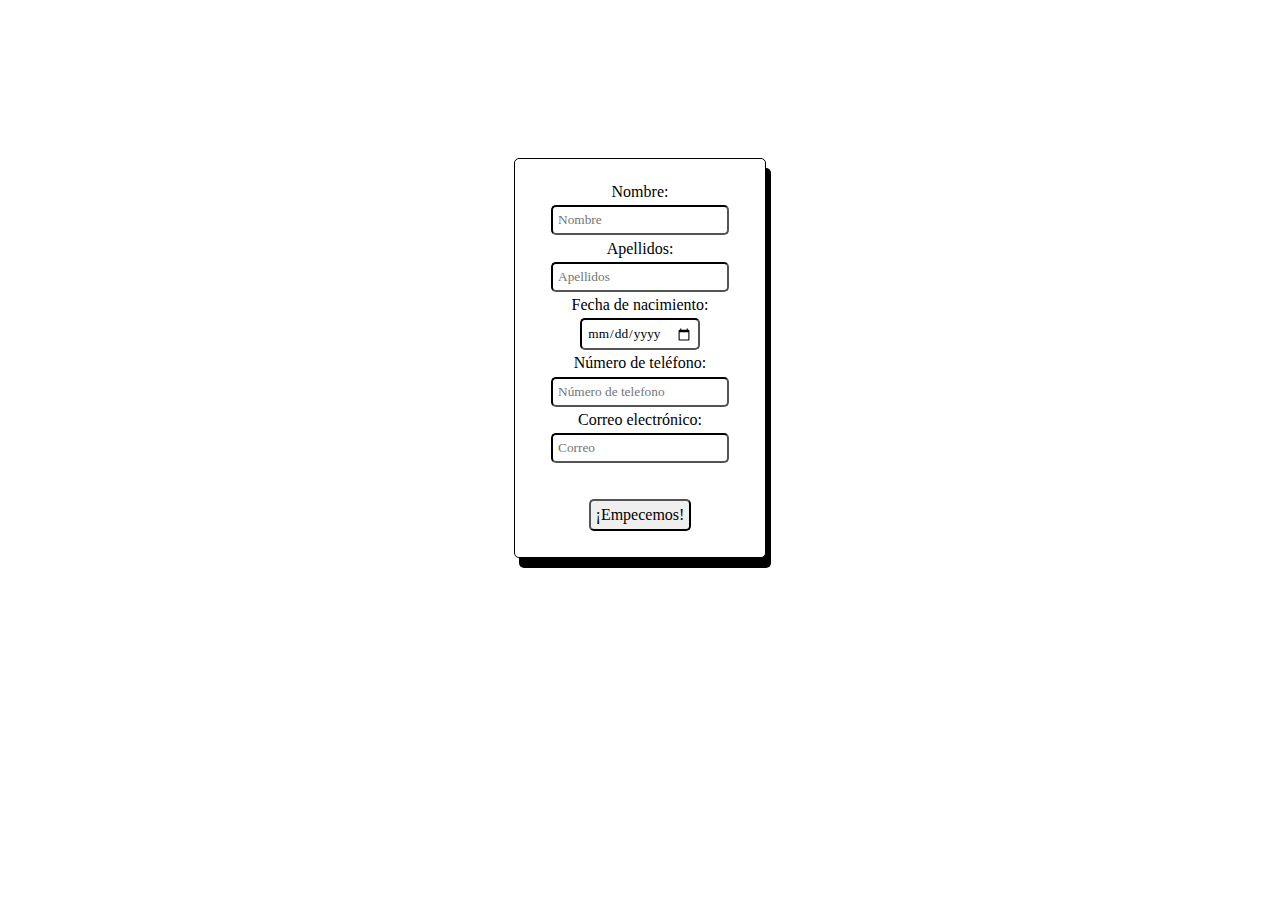
<file: pagina wapa/index.html>
<!DOCTYPE html>
<html>
<head>
    <title> Datos del usuario </title>
    <meta charset="utf-8">
    <link rel="stylesheet" type="text/css" href="css/index.css">
</head>
<body>
<form action="cuestionario.html" method="post">
    <div id="form">
        <p>Nombre:</p> <input type="text" name="nombre" placeholder="Nombre" required>
        <p>Apellidos:</p> <input type="text" name="nombre" placeholder="Apellidos" required>
        <p>Fecha de nacimiento:</p>  <input type="date" name="fecha" required>
        <p>Número de teléfono:</p> <input type="tel" name="telefono" placeholder="Número de telefono">
        <p>Correo electrónico:</p> <input type="email" name="email" placeholder="Correo"><br><br><br>
    <input type="submit" name="submit" value="¡Empecemos!">
</div>
</form>
</body>
</html>
</file>
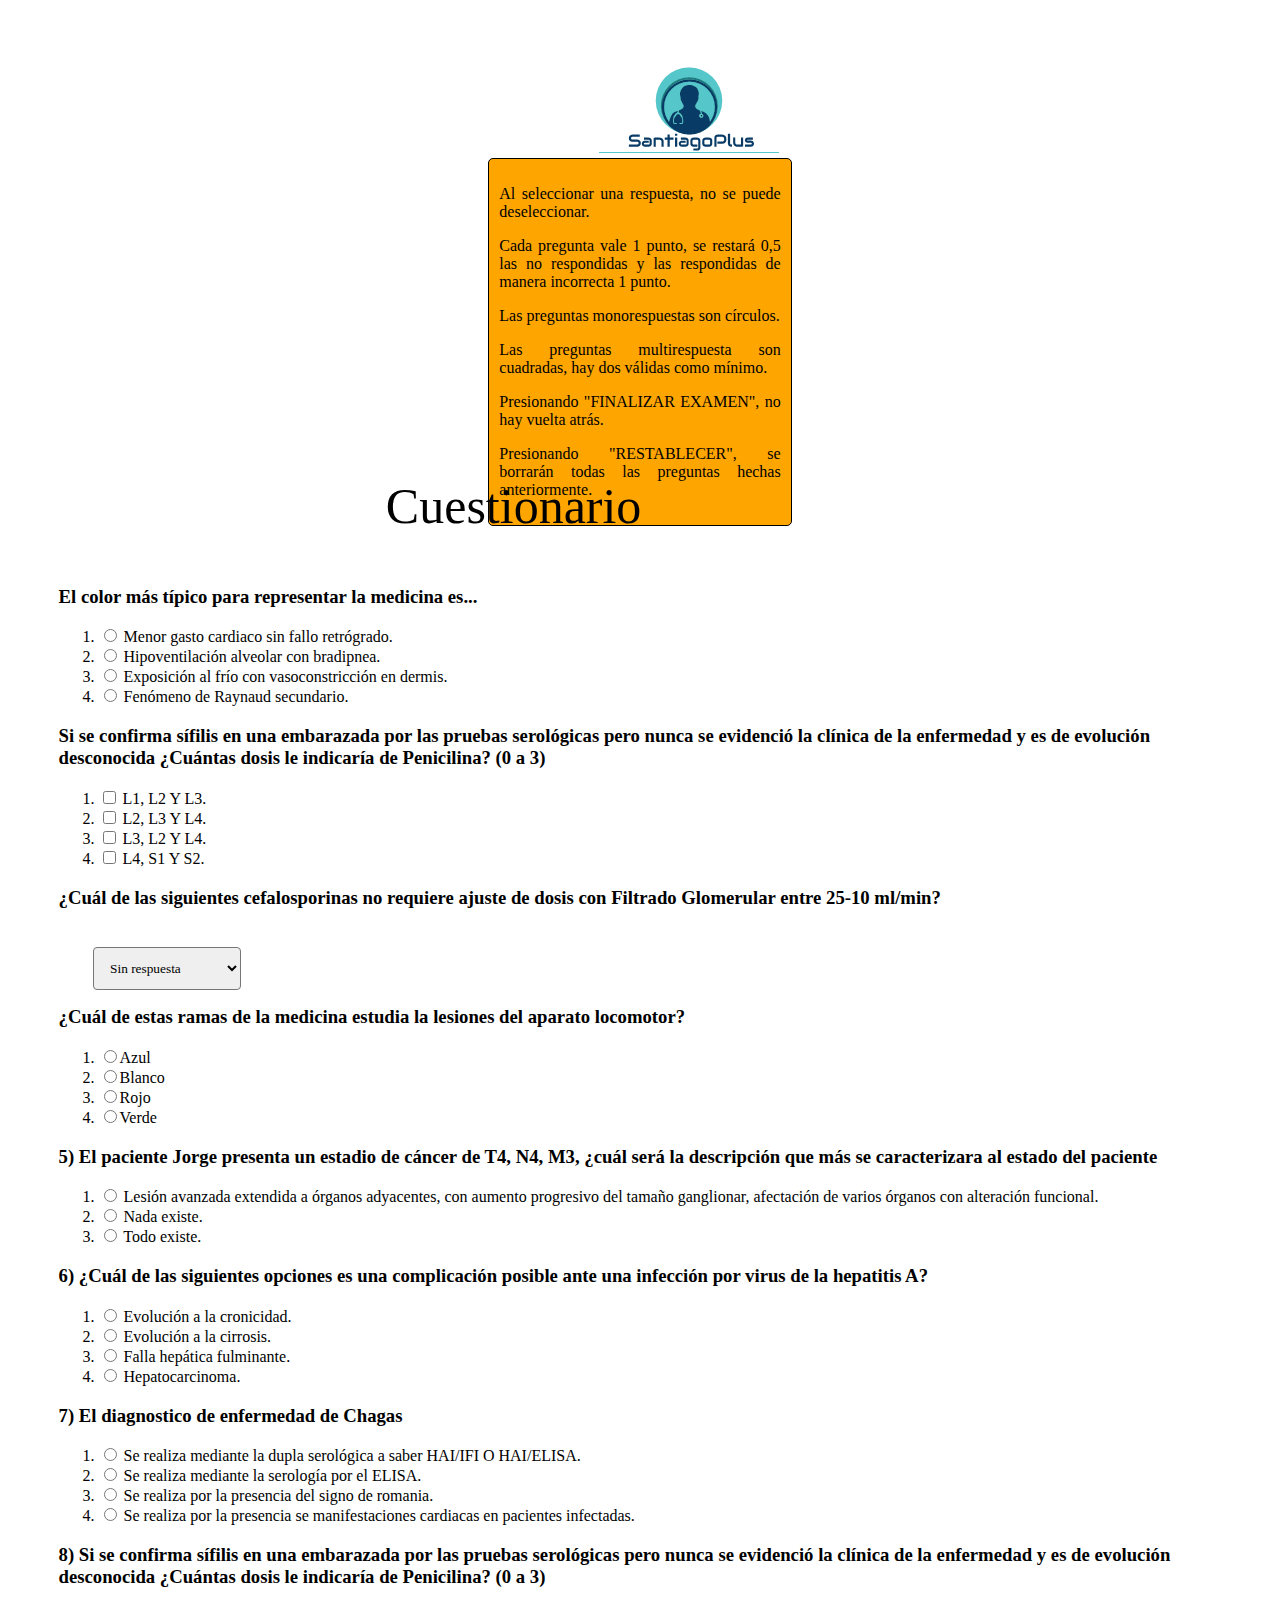
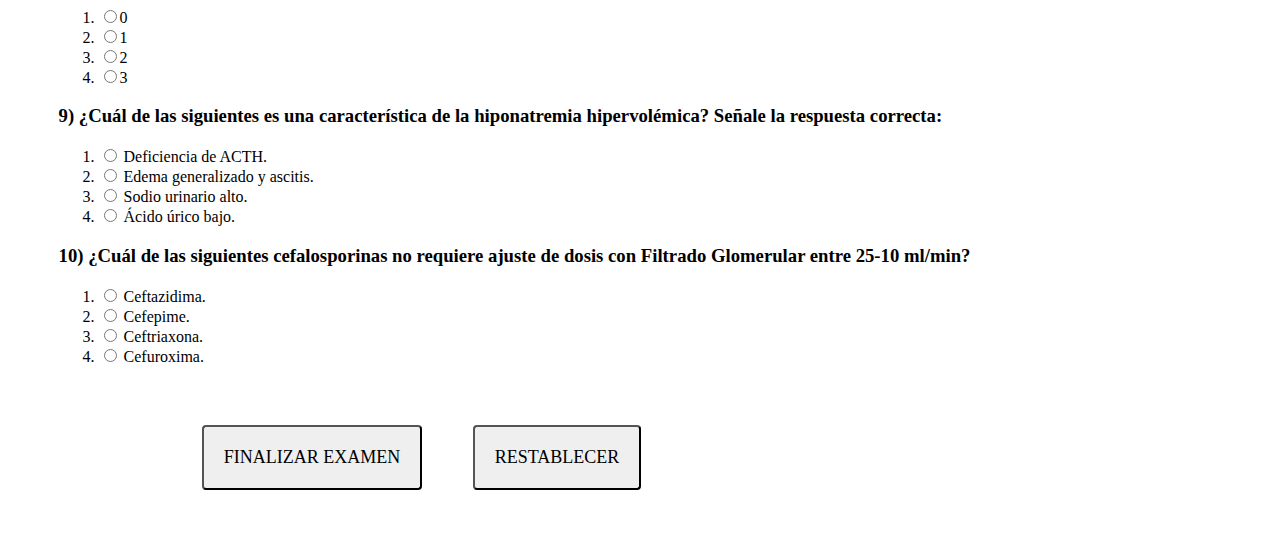
<file: pagina wapa/cuestionario.html>
<!DOCTYPE html>
<html>
<head>
    <title> Cuestionario </title>
    <meta charset="utf-8">
    <link rel="stylesheet" type="text/css" href="css/cuestionario.css">
    <script src="js.js"></script>
</head>
<body>
        <img src="logo/logo.png" alt="logo">
            <div id="advertencia">
            <p> Al seleccionar una respuesta, no se puede deseleccionar.</p>
            <p> Cada pregunta vale 1 punto, se restará 0,5 las no respondidas y las respondidas de manera incorrecta 1 punto. </p>
            <p> Las preguntas monorespuestas son círculos.
            <p> Las preguntas multirespuesta son cuadradas, hay dos válidas como mínimo. </p>
            <p> Presionando "FINALIZAR EXAMEN", no hay vuelta atrás. </p>
            <p> Presionando "RESTABLECER", se borrarán todas las preguntas hechas anteriormente. </p>
        </div>
<p id="titulo">Cuestionario</p>
    <div id="form">
        <h3> <b>1)</b> ¿Cuál de las siguientes es una causa de cianosis central? Señale la respuesta correcta:</h3> 
        <ol>
            <li><input type="radio" name="1" value="cardiaco"> Menor gasto cardiaco sin fallo retrógrado.</li>
            <li><input type="radio" name="1" value="alveolar"> Hipoventilación alveolar con bradipnea.</li>
            <li><input type="radio" name="1" value="vasoconstriccion"> Exposición al frío con vasoconstricción en dermis.</li>
            <li><input type="radio" name="1" value="Raynaud"> Fenómeno de Raynaud secundario.</li>
        </ol>
        <h3><b>2)</b> ¿De qué segmentos medulares se originan las raíces nerviosas motoras del nervio femoral?</h3>
        <ol>	
            <li><input type="checkbox" name="L1" value="L1"> L1, L2 Y L3.</li>
            <li><input type="checkbox" name="L2" value="L2"> L2, L3 Y L4.</li>
            <li><input type="checkbox" name="L3" value="L3"> L3, L2 Y L4.</li>
            <li><input type="checkbox" name="L4" value="L4"> L4, S1 Y S2.</li>
        </ol>
        <h3> <b>3)</b> ¿Cuál de estas ramas de la medicina estudia la lesiones del aparato locomotor?</h3>
        <select name="menudesplegable">
            <option> Sin respuesta</option>
            <option> Bioquímica clínica </option>
            <option> Traumatología </option>
            <option> Neonatología</option>
            <option> Genética</option>
            <option> Hebiatría </option>
        </select><br><br>
        <h3> <b>4)</b> El color más típico para representar la medicina es... </h3>
        <ol> 
            <li><input type="radio" name="Color" value="Azul">Azul</li>
            <li><input type="radio" name="Color" value="Blanco">Blanco</li>
            <li><input type="radio" name="Color" value="Rojo">Rojo</li>
            <li><input type="radio" name="Color" value="Verde">Verde</li>
        </ol>
        <h3> <b>5)</b> El paciente Jorge presenta un estadio de cáncer de T4, N4, M3, ¿cuál será la descripción que más se caracterizara al estado del paciente </h3>
        <ol>   
            <li><input type="radio" name="respuestas" value="T4"> Lesión avanzada extendida a órganos adyacentes,  con aumento progresivo del tamaño 
ganglionar, afectación de varios órganos con alteración funcional.</li>
            <li><input type="radio" name="respuestas" value="N4"> Nada existe.</li>
            <li><input type="radio" name="respuestas" value="S4"> Todo existe.</li>
        </ol>
        <h3> <b>6)</b> ¿Cuál de las siguientes opciones es una complicación posible ante una infección por virus de la hepatitis A? </h3>
        <ol>
            <li><input type="radio" name="6" value="cronicidad"> Evolución a la cronicidad.</li>
            <li><input type="radio" name="6" value="cirrosis"> Evolución a la cirrosis.</li>
            <li><input type="radio" name="6" value="fulminante"> Falla hepática fulminante.</li>
            <li><input type="radio" name="6" value="Hepatocarcinoma"> Hepatocarcinoma.</li>
        </ol>
        <h3> <b>7)</b> El diagnostico de enfermedad de Chagas</h3>
        <ol>
            <li><input type="radio" name="7" value="HAI"> Se realiza mediante la dupla serológica a saber HAI/IFI O HAI/ELISA.</li>
            <li><input type="radio" name="7" value="ELISA"> Se realiza mediante la serología por el ELISA.</li>
            <li><input type="radio" name="7" value="romania"> Se realiza por la presencia del signo de romania.</li>
            <li><input type="radio" name="7" value="cardiacas"> Se realiza por la presencia se manifestaciones cardiacas en pacientes infectadas.</li>
        </ol>
        <h3> <b>8)</b> Si se confirma sífilis en una embarazada por las pruebas serológicas pero nunca se evidenció la clínica de la enfermedad y es de evolución desconocida ¿Cuántas dosis le indicaría de Penicilina? (0 a 3)</h3>
        <ol>
            <li><input type="radio" name="8" value="1">0</li>
            <li><input type="radio" name="8" value="2">1</li>
            <li><input type="radio" name="8" value="3">2</li>
            <li><input type="radio" name="8" value="4">3</li>
        </ol>
        <h3> <b>9)</b> ¿Cuál de las siguientes es una característica de la hiponatremia hipervolémica? Señale la respuesta correcta:</h3>
        <ol>
            <li><input type="radio" name="9" value="ACTH"> Deficiencia de ACTH.</li>
            <li><input type="radio" name="9" value="ascitis"> Edema generalizado y ascitis.</li>
            <li><input type="radio" name="9" value="sodio"> Sodio urinario alto.</li>
            <li><input type="radio" name="9" value="acido"> Ácido úrico bajo.</li>
        </ol>
        <h3> <b>10)</b> ¿Cuál de  las  siguientes  cefalosporinas  no  requiere ajuste  de  dosis  con  Filtrado  Glomerular  entre  25-10 ml/min?</h3>
        <ol>
            <li><input type="radio" name="10" value="Ceftazidima"> Ceftazidima.</li>
            <li><input type="radio" name="10" value="Cefepime"> Cefepime.</li>
            <li><input type="radio" name="10" value="Ceftriaxona"> Ceftriaxona.</li>
            <li><input type="radio" name="10" value="Cefuroxima"> Cefuroxima.</li>
        </ol>
        <input type="submit" name="finalizar" value="FINALIZAR EXAMEN">
        <input type="reset" name="restablecer" value="RESTABLECER">
</div>
</form>
</body>
</html>
</file>
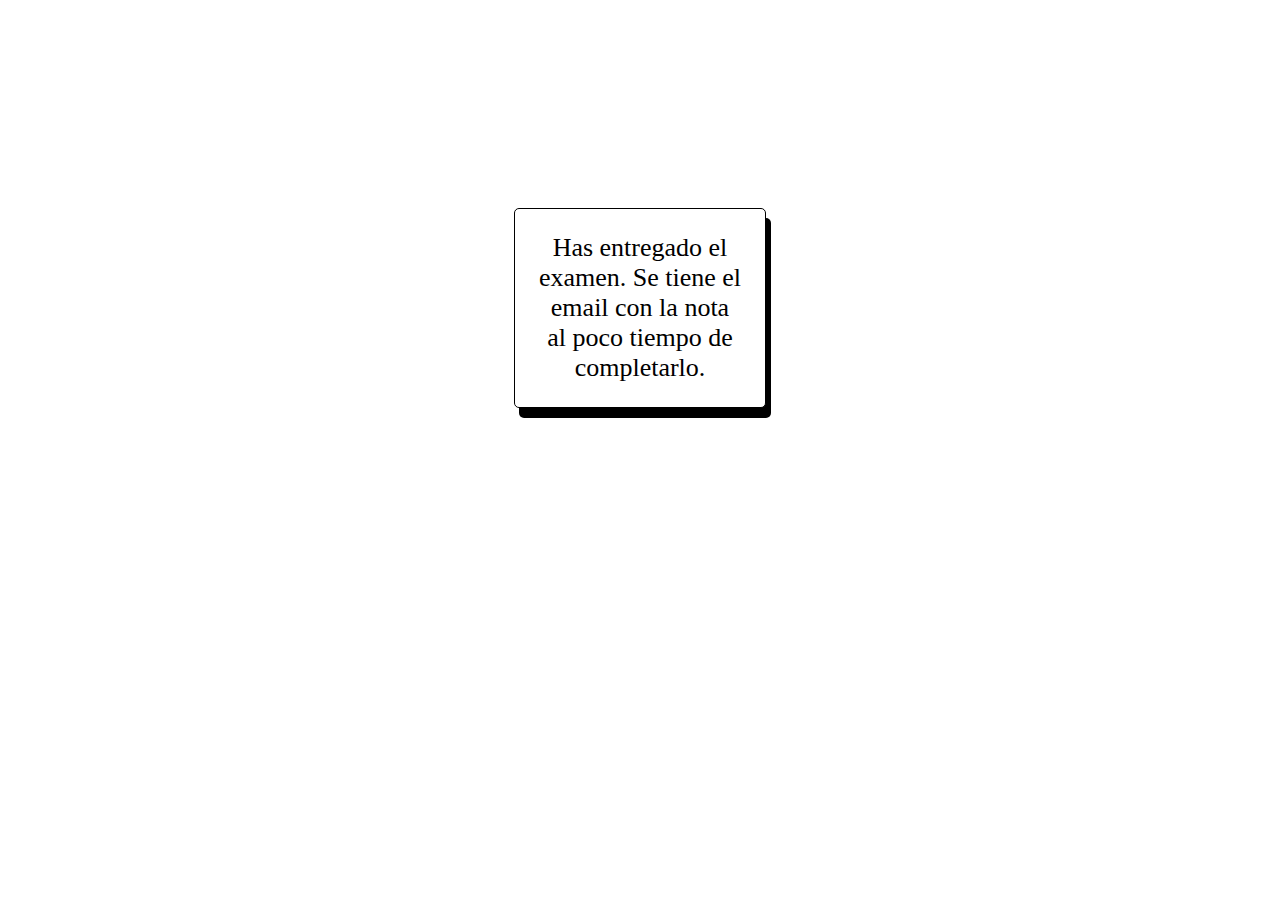
<file: pagina wapa/entregado.html>
<!DOCTYPE html>
<html>
<head>
    <title> Entrega </title>
    <meta charset="UTF-8">
    <link rel="stylesheet" type="text/css" href="css/entregado.css">
</head>
<body>
<div id="finalizado">
        <p>Has entregado el examen. Se tiene el email con la nota al poco tiempo de completarlo.</p> 
</div>
</body>
</html>
</file>
<file: pagina wapa/css/index.css>
body {
	text-align: center;
	font-family: Yu Gothic;
	background-image: url(https://static.iris.net.co/semana/upload/images/2018/5/18/567596_1.jpg);
	 background-repeat: no-repeat;
  background-size: cover;
}
form {
  position: relative;
  top:150px;
  border: 1px solid;
  padding: 20px;
  box-shadow: 5px 10px;
  background-color: white;
  border-radius: 5px;
  text-align: left;
  margin-right: 40%;
  margin-left: 40%;
  text-align: center;
  font-family: Yu Gothic;
}
p {
	margin: 2%;
}
input[type=text] {
    padding:5px; 
    border-color:black;
    border-radius: 5px;
    font-family: Yu Gothic;
}
input[type=date] {
    padding:5px; 
    border-color:black;
    border-radius: 5px;
    font-family: Yu Gothic;
}
input[type=tel] {
    padding:5px; 
    border-color:black;
    border-radius: 5px;
    font-family: Yu Gothic;
}
input[type=email] {
    padding:5px; 
    border-color:black;
    border-radius: 5px;
    font-family: Yu Gothic;
}
input[type=submit] {
	padding:5px; 
  border-color:black;
  border-radius: 5px;
  font-family: Yu Gothic;
  font-size: 16px;
  margin-bottom: 3%;
}
#titulo {
	margin-top: 5%;
  position: relative;
  text-align: center;
  font-family: Yu Gothic;
  font-size: 40px;
  margin-bottom: 20px;
  top: 10px;
}
</file>
<file: pagina wapa/css/cuestionario.css>
body {
	font-family: Yu Gothic;
	background-image: url(https://commalaga.com/wp-content/uploads/2018/04/258404-P55UTF-270.jpg);
    background-repeat: no-repeat;
  background-size: cover;
}
img {
  position: absolute;
  top: 10px;
  left: 46%;
}
#advertencia {
  position: relative;
  border: 1px solid black;
  border-radius: 5px;
  text-align: center;
  top: 150px;
  margin-right: 38%;
  margin-left: 38%;
  background-color: orange;
  padding: 10px;
  text-align: justify;
}
#titulo {
  position: relative;
  text-align: center;
  margin-top: 8%;
  font-family: Yu Gothic;
  font-size: 50px;
  margin-bottom: 20px;
  right: 10%;
}
form {
  font-family: Yu Gothic;
  border: 1px solid;
  box-shadow: 5px 10px;
  background-color: white;
  text-align: left;
  margin-right: 34%;
  margin-left: 34%;
  margin-bottom: 1%;
  width: 32%;
  height: 2000px;

}
#form {
  margin: 4%;

}
input[type=submit] {
  font-family: Yu Gothic;
  position: relative;
  left: 120px;
  top: 20px;
  padding:20px; 
  border-radius: 4px;
  font-size: 18px;
  margin: 2%;
}
input[type=reset] {
  font-family: Yu Gothic;
  position: relative;
  left: 120px;
  top:20px;
  padding:20px; 
  border-radius: 4px;
  font-size: 18px;
  margin: 2%;

}
input[type=number] {
  position: relative;
  top:50px;
  right: 1%;
  margin-bottom: 10%;
  font-family: Yu Gothic;
  border-radius: 4px;

}
input[type=color] {
  position: relative;
  top: 70px;
  width: 80px;
  height: 50px;
  background-color: white;
  margin-bottom: 10%;
  right: 50%;

}
select  {
  position: relative;
  top: 20px;
  left: 3%;
  font-family: Yu Gothic;
  padding: 1%;
  border-radius: 4px;

}
textarea {
  width: 40%;
  height: 100px;
  font-family: Yu Gothic;
  border-radius: 4px;
}
</file>
<file: pagina wapa/css/entregado.css>
body {
	text-align: center;
	font-family: Yu Gothic;
	background-image: url(http://www.unimetro.edu.co/wp-content/uploads/2016/05/portada_med-2.jpg);
  background-repeat: no-repeat;
  background-size: cover;
}
#finalizado {
  position:relative;
  top:200px;
  border: 1px solid;
  padding: 20px;
  box-shadow: 5px 10px;
  background-color: white;
  border-radius: 5px;
  text-align: left;
  margin-right: 40%;
  margin-left: 40%;
  text-align: center;
  font-size: 26px;
  font-family: Yu Gothic;
}
p {
	margin: 2%;
}
</file>
